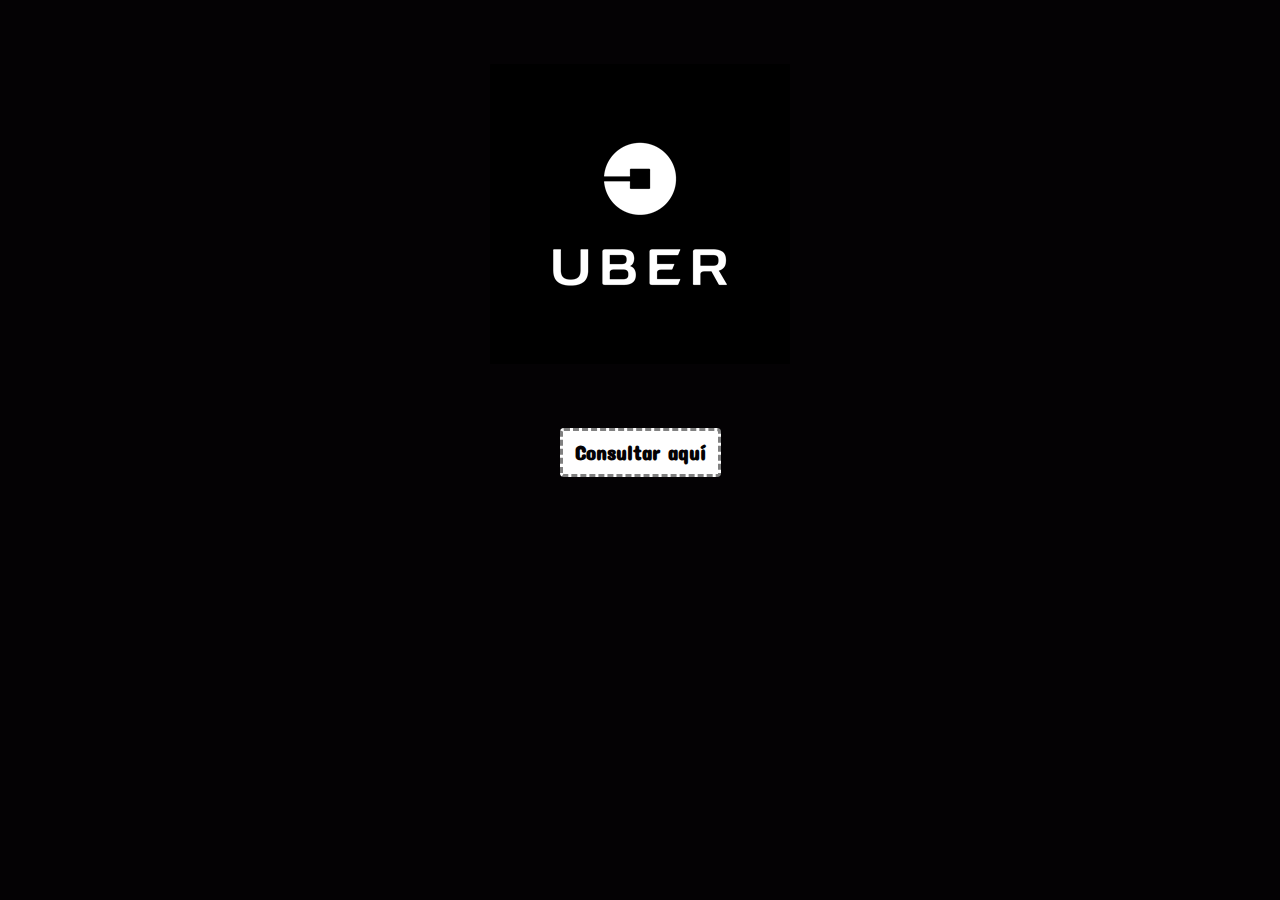
<file: index.html>
<!DOCTYPE html>
<html lang="en">

<head>
  <meta charset="UTF-8">
  <meta name="viewport" content="width=device-width, initial-scale=1.0">
  <meta http-equiv="X-UA-Compatible" content="ie=edge">
  <link href="https://use.fontawesome.com/releases/v5.0.6/css/all.css" rel="stylesheet">
  <link href="https://fonts.googleapis.com/css?family=Concert+One|PT+Sans" rel="stylesheet">
  <link href="https://maxcdn.bootstrapcdn.com/bootstrap/4.0.0/css/bootstrap.min.css" rel="stylesheet" integrity="sha384-Gn5384xqQ1aoWXA+058RXPxPg6fy4IWvTNh0E263XmFcJlSAwiGgFAW/dAiS6JXm"
    crossorigin="anonymous">
  <link rel="stylesheet" href="css/main.css">
  <link rel="icon" href="assets/images/favicon.ico">
  <title>UBER</title>
</head>

<body class="bg-index font-concert">
  <section>
    <main>
      <div class="container">
        <div class="row">
          <div class="col-sm-12 text-center mg-top">
            <img class=" img-fluid" src="assets/images/uber-logo-2.png" alt="First slide">
          </div>
          <div class="col-sm-12 text-center mg-top">
            <button type="button" class="btn btn-light btn-estimate">Consultar aquí</button>
          </div>
        </div>
      </div>
    </main>
  </section>
  <script src="https://cdnjs.cloudflare.com/ajax/libs/jquery/3.3.1/jquery.js"></script>
  <script src="https://maxcdn.bootstrapcdn.com/bootstrap/4.0.0/js/bootstrap.min.js" integrity="sha384-JZR6Spejh4U02d8jOt6vLEHfe/JQGiRRSQQxSfFWpi1MquVdAyjUar5+76PVCmYl"
    crossorigin="anonymous"></script>
  <script src="js/app.js"></script>
</body>

</html>
</file>
<file: css/main.css>
* {
  padding: 0;
  margin: 0;
  box-sizing: border-box;
}

body {
  height: 100vh;
  background: #cccccc;
}

.bg-index {
  height: 100vh;
  background-repeat: no-repeat;
  background: #040204;
}

.font-concert {
  font-family: 'Concert One', cursive;
}

.btn-estimate {
  font-size: 1.3rem;
  font-weight: 600;
  background-color: white;
  color: #040204;
  border: 0.2rem dashed gray;
}

nav.navbar {
  font-family: 'PT Sans', sans-serif;
  background: #040204;
  margin-bottom: 1rem;
  z-index: 500;
}

.mg-top {
  margin-top: 4rem;
}

.pd-general {
  padding: 0.2rem;
}

.mg-card {
  margin-bottom: 0.5rem;
}

#map {
  height: 86vh;
}

@media (min-width: 992px) {
.card {
  width: 21rem;
}
}
</file>
